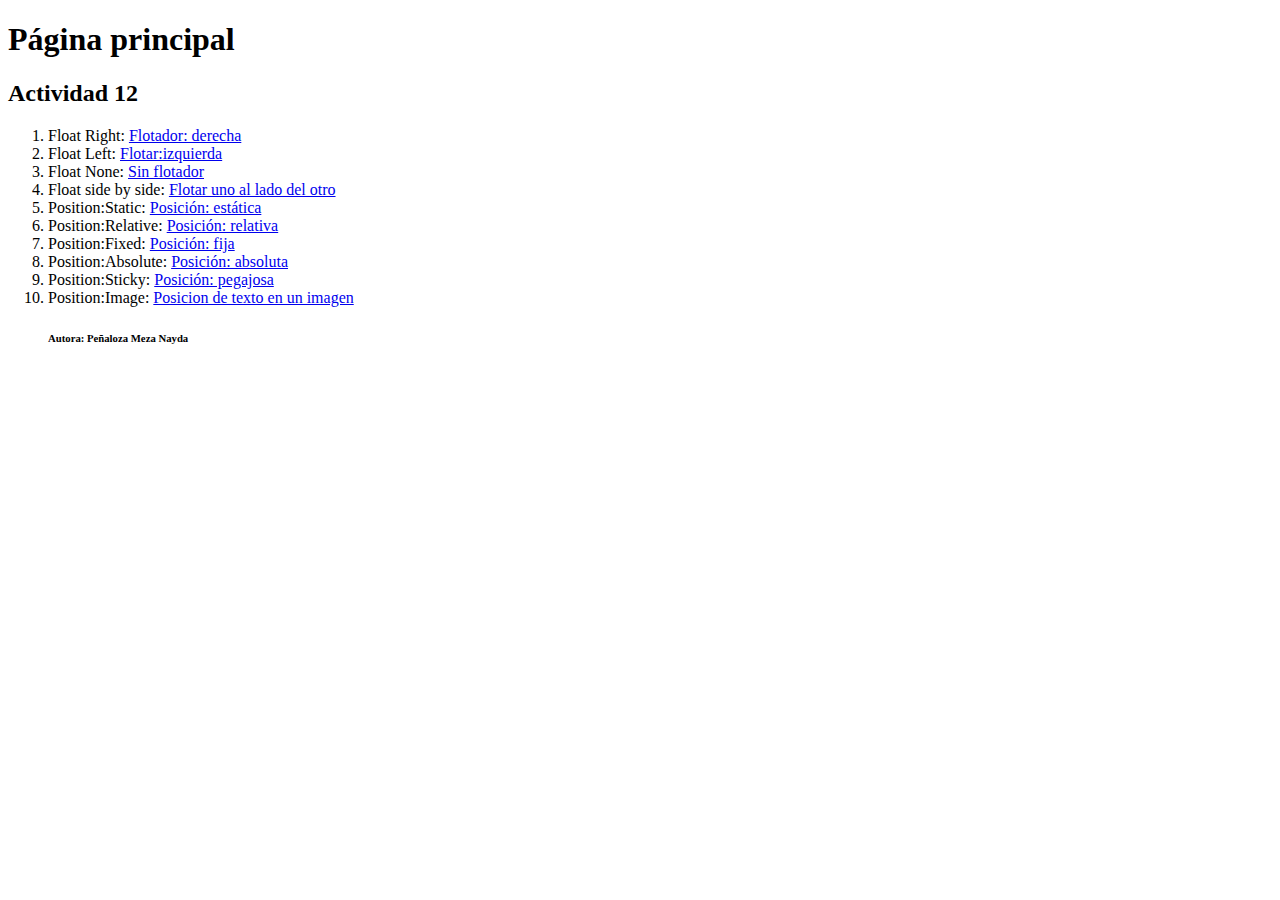
<file: Actividad_12_nay/INDEX.HTML>
<!DOCTYPE html>
<html lang="en">
<head>
    <meta charset="UTF-8">
    <meta http-equiv="X-UA-Compatible" content="IE=edge">
    <meta name="viewport" content="width=device-width, initial-scale=1.0">
    <title>Pagina principal Actividad_10</title>
</head>
<body>
    <h1>P&aacute;gina principal</h1>
    <h2>Actividad 12</h2>
   <ol start="1">
    <li>Float Right: <a href="floatringht.html"target="_blank">Flotador: derecha</a></li>
    <li>Float Left: <a href="floatleft.html" target="_blank">Flotar:izquierda</a></li>
    <li>Float None: <a href="floatnone.html" target="_blank">Sin flotador</a></li>
    <li>Float side by side: <a href="floatunoladodeotro.html" target="_blank">Flotar uno al lado del otro</a></li>
    <li>Position:Static: <a href="positionstatic.html" target="_blank">Posición: estática</a></li>
    <li>Position:Relative: <a href="positionrelative.html" target="_blank">Posición: relativa</a></li>
   <li>Position:Fixed: <a href="positionfixed.html" target="_blank">Posición: fija</a></li>
    <li>Position:Absolute: <a href="positionabsolute.html" target="_blank">Posición: absoluta</a></li>
    <li>Position:Sticky: <a href="positionsticky.html" target="_blank">Posición: pegajosa</a></li>
    <li>Position:Image: <a href="positionimagen.html" target="_blank">Posicion de texto en un imagen </a></li>

    <h6>Autora: Peñaloza Meza Nayda</h6>
</body>
</html>
</file>
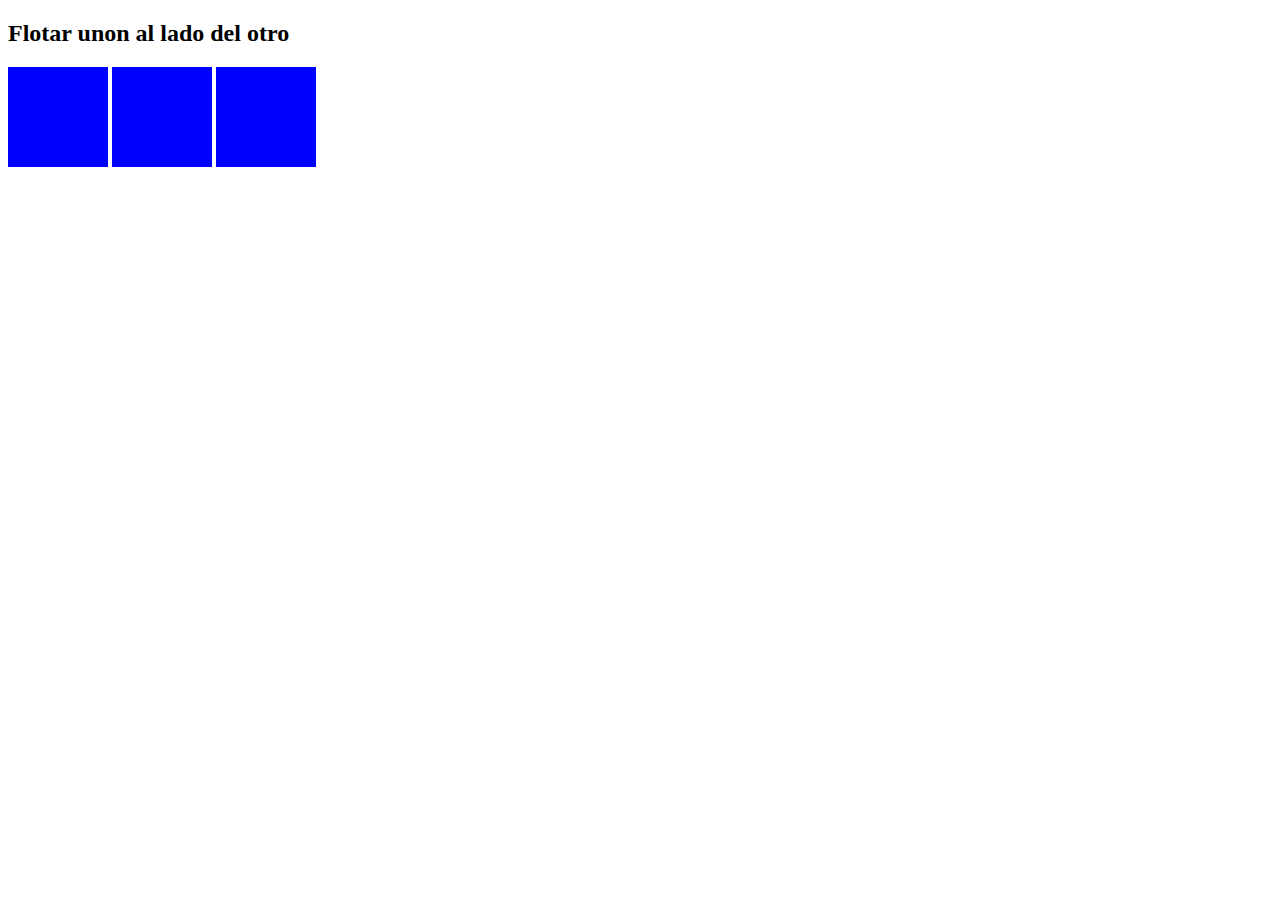
<file: Actividad_12_nay/ejemplo.html>
<!DOCTYPE html>
<html lang="en">
<head>
    <meta charset="UTF-8">
    <meta name="viewport" content="width=device-width, initial-scale=1.0">
    <title>Document</title>
    <link rel="stylesheet" href="ejemplo 1_style.css">
</head>
<body>
    <h2>Flotar unon al lado del otro</h2>
    <div class="caja"></div>
    <div class="caja"></div>
    <div class="caja"></div>
</body>
</html>
</file>
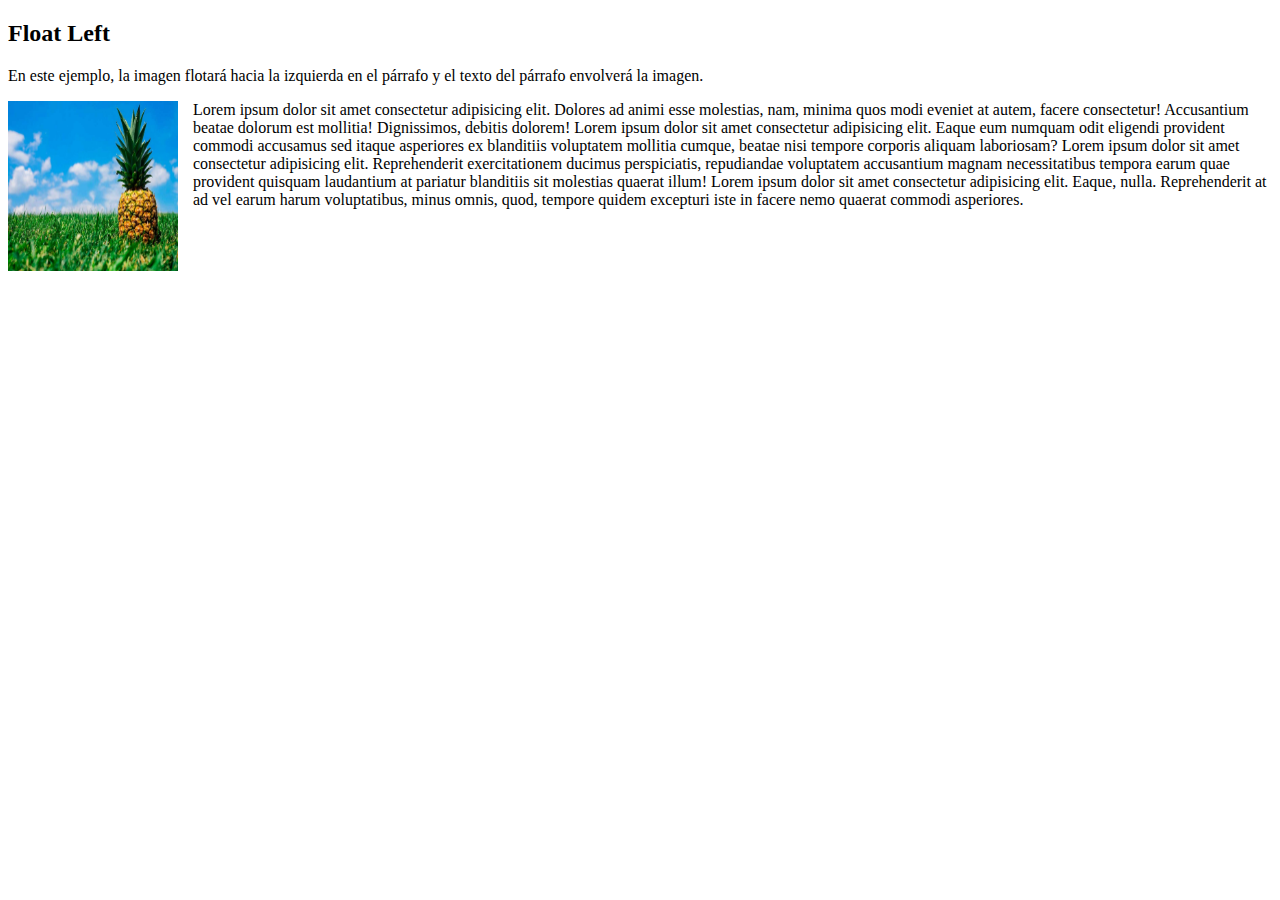
<file: Actividad_12_nay/floatleft.html>
<!DOCTYPE html>
<html lang="en">

<head>
    <meta charset="UTF-8">
    <meta name="viewport" content="width=device-width, initial-scale=1.0">
    <title>Flotante izquierdo</title>
    <style>
        img {
            float: left;
        }
    </style>
</head>

<body>
    <h2>Float Left</h2>
    <p>En este ejemplo, la imagen flotará hacia la izquierda en el párrafo y
        el texto del párrafo envolverá la imagen.</p>

    <p><img src="imagen/pina.jpg" alt="Pineapple" style="width:170px;height:170px;margin-right:15px;">
        Lorem ipsum dolor sit amet consectetur adipisicing elit. Dolores ad animi esse molestias, nam, minima quos modi
        eveniet at autem, facere consectetur! Accusantium beatae dolorum est mollitia! Dignissimos, debitis dolorem!
        Lorem ipsum dolor sit amet consectetur adipisicing elit. Eaque eum numquam odit eligendi provident commodi
        accusamus sed itaque asperiores ex blanditiis voluptatem mollitia cumque, beatae nisi tempore corporis aliquam
        laboriosam?
        Lorem ipsum dolor sit amet consectetur adipisicing elit. Reprehenderit exercitationem ducimus perspiciatis,
        repudiandae voluptatem accusantium magnam necessitatibus tempora earum quae provident quisquam laudantium at
        pariatur blanditiis sit molestias quaerat illum!
        Lorem ipsum dolor sit amet consectetur adipisicing elit. Eaque, nulla. Reprehenderit at ad vel earum harum
        voluptatibus, minus omnis, quod, tempore quidem excepturi iste in facere nemo quaerat commodi asperiores.

    </p>


</body>

</html>
</file>
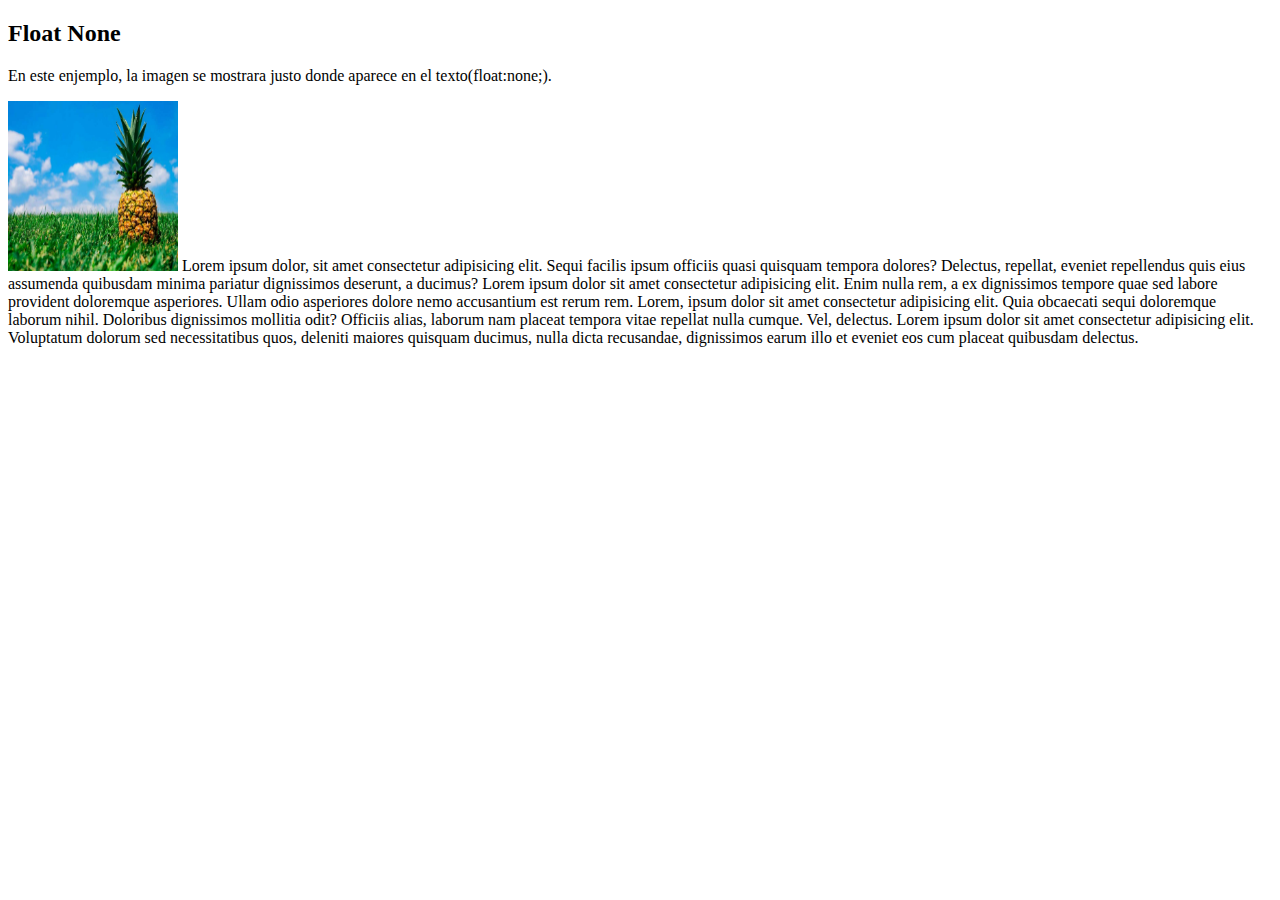
<file: Actividad_12_nay/floatnone.html>
<!DOCTYPE html>
<html lang="en">

<head>
    <meta charset="UTF-8">
    <meta name="viewport" content="width=device-width, initial-scale=1.0">
    <title>No Flotante</title>
</head>

<body>
    <h2>Float None</h2>
    <p>En este enjemplo, la imagen se mostrara justo donde aparece en el texto(float:none;).</p>


    <p><img src="imagen/pina.jpg" alt="Pineapple" style="width:170px;height:170px;">
        Lorem ipsum dolor, sit amet consectetur adipisicing elit. Sequi facilis ipsum officiis quasi quisquam tempora
        dolores? Delectus, repellat, eveniet repellendus quis eius assumenda quibusdam minima pariatur dignissimos
        deserunt, a ducimus?
        Lorem ipsum dolor sit amet consectetur adipisicing elit. Enim nulla rem, a ex dignissimos tempore quae sed
        labore provident doloremque asperiores. Ullam odio asperiores dolore nemo accusantium est rerum rem.
        Lorem, ipsum dolor sit amet consectetur adipisicing elit. Quia obcaecati sequi doloremque laborum nihil.
        Doloribus dignissimos mollitia odit? Officiis alias, laborum nam placeat tempora vitae repellat nulla cumque.
        Vel, delectus.
        Lorem ipsum dolor sit amet consectetur adipisicing elit. Voluptatum dolorum sed necessitatibus quos, deleniti
        maiores quisquam ducimus, nulla dicta recusandae, dignissimos earum illo et eveniet eos cum placeat quibusdam
        delectus.
    </p>
</body>

</html>
</file>
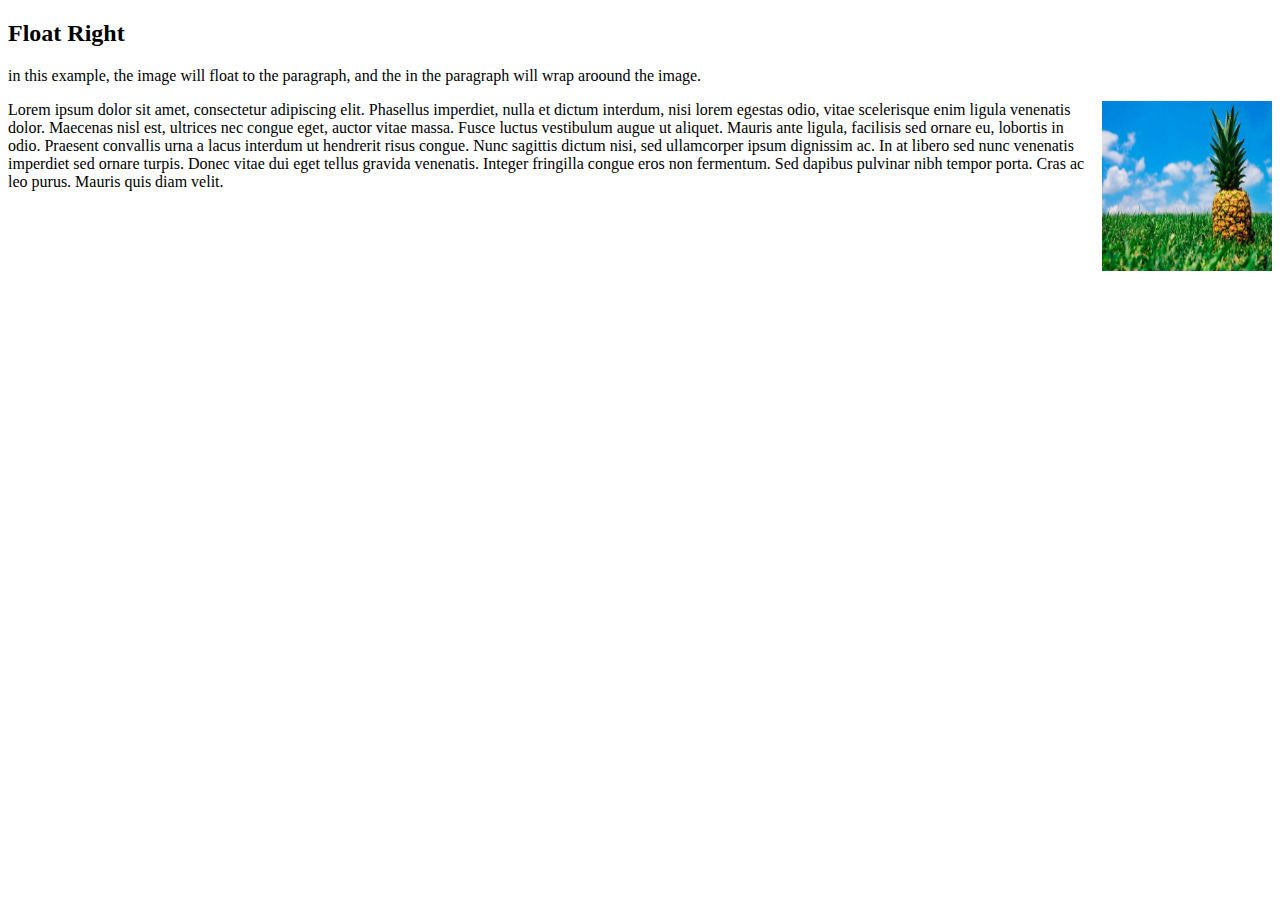
<file: Actividad_12_nay/floatringht.html>
<!DOCTYPE html>
<html lang="en">

<head>
    <meta charset="UTF-8">
    <meta name="viewport" content="width=device-width, initial-scale=1.0">
    <title>Flotante derecha</title>
    <style>
        img{
            float: right;
        }
    </style>
</head>

<body>
    <h2>Float Right</h2>
    <p>in this example, the image will
        float to the paragraph, and the
        in the paragraph will wrap aroound the image. </p>
    <p> <img src="imagen/pina.jpg" alt="Pineapple" style="width:170px;height:170px; margin-left: 15px;">

        Lorem ipsum dolor sit amet, consectetur adipiscing elit. Phasellus
        imperdiet, nulla et dictum interdum, nisi lorem egestas odio, vitae
        scelerisque enim ligula venenatis dolor. Maecenas nisl est, ultrices nec
        congue eget, auctor vitae massa. Fusce luctus vestibulum augue ut aliquet.
        Mauris ante ligula, facilisis sed ornare eu, lobortis in odio. Praesent
        convallis urna a lacus interdum ut hendrerit risus congue. Nunc sagittis
        dictum nisi, sed ullamcorper ipsum dignissim ac. In at libero sed nunc
        venenatis imperdiet sed ornare turpis. Donec vitae dui eget tellus gravida
        venenatis. Integer fringilla congue eros non fermentum. Sed dapibus pulvinar
        nibh tempor porta. Cras ac leo purus. Mauris quis diam velit.

    </p>
</body>

</html>
</file>
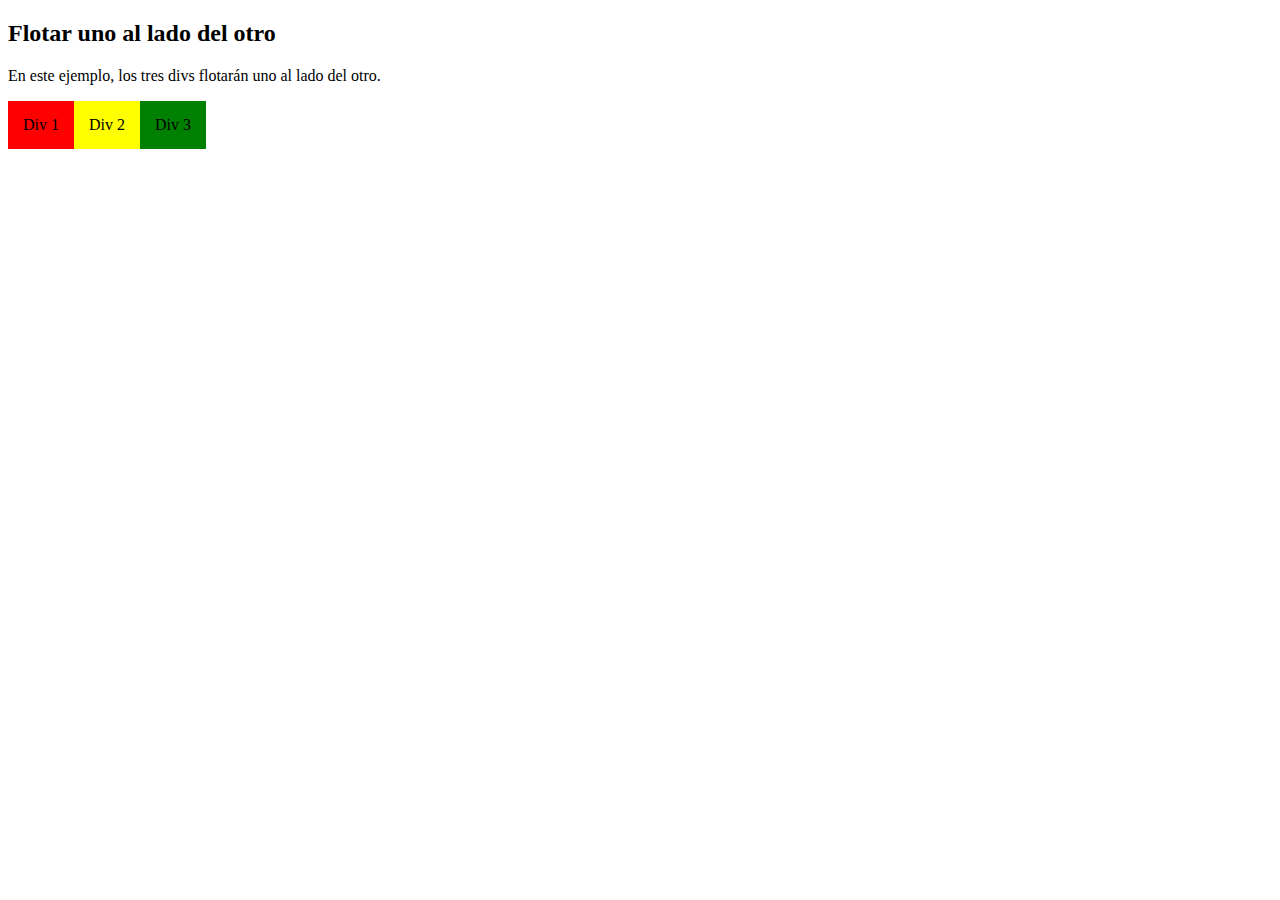
<file: Actividad_12_nay/floatunoladodeotro.html>
<!DOCTYPE html>
<html lang="en">

<head>
    <meta charset="UTF-8">
    <meta name="viewport" content="width=device-width, initial-scale=1.0">
    <title>Flotar uno al lado del otro</title>
    <style>
        div {
            float: left;
            padding: 15px;
        }

        .div1 {
            background: red;
        }

        .div2 {
            background: yellow;
        }

        .div3 {
            background: green;
        }
    </style>
</head>

<body>
    <h2>Flotar uno al lado del otro</h2>
    <p>En este ejemplo, los tres divs flotarán uno al lado del otro.</p>
    <div class="div1">Div 1</div>
    <div class="div2">Div 2</div>
    <div class="div3">Div 3</div>

</body>

</html>
</file>
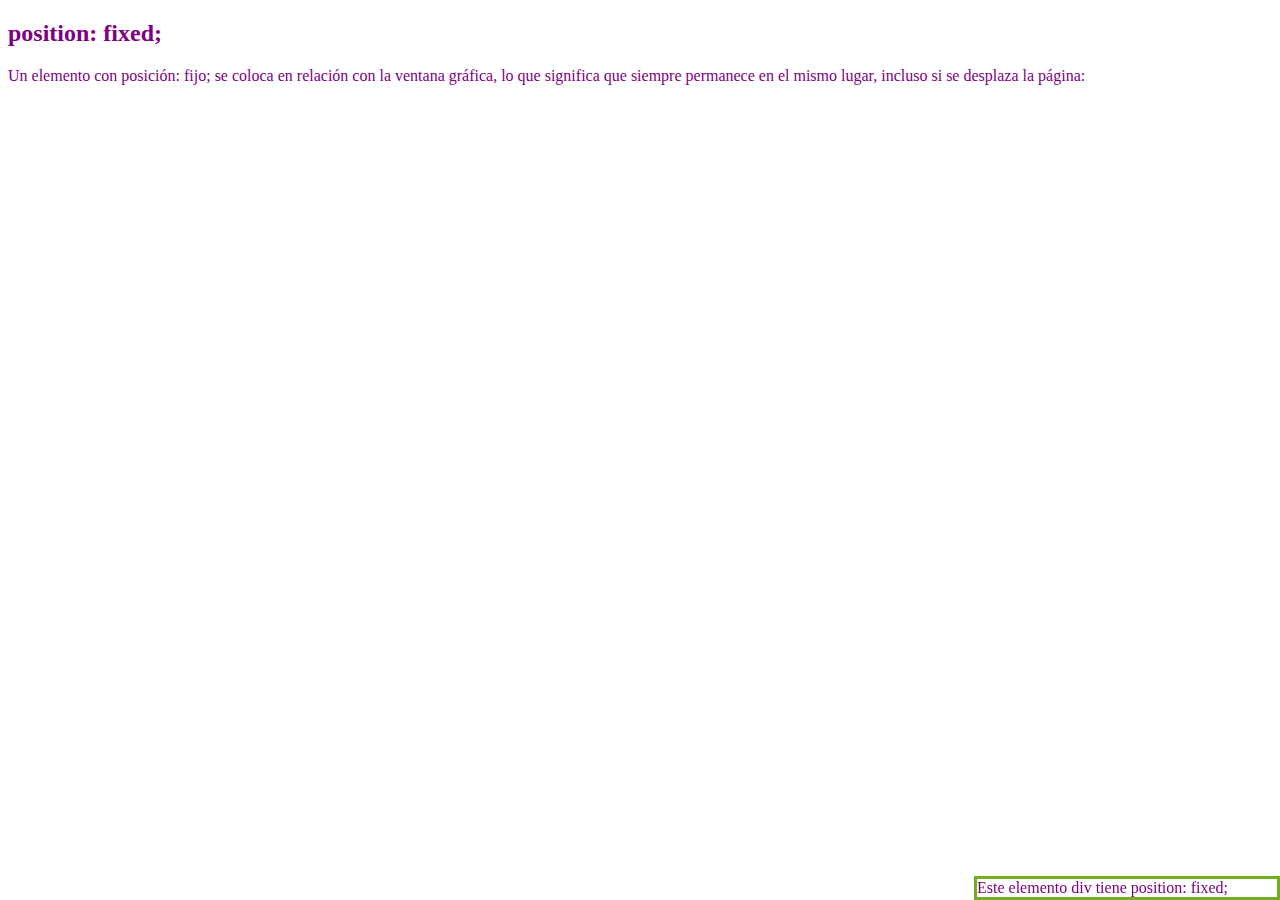
<file: Actividad_12_nay/positionfixed.html>
<!DOCTYPE html>
<html lang="en">

<head>
    <meta charset="UTF-8">
    <meta name="viewport" content="width=device-width, initial-scale=1.0">
    <title>Document</title>
    <style>
        div.fixed {
            position: fixed;
            bottom: 0;
            right: 0;
            width: 300px;
            border: 3px solid #73AD21;
        }
    </style>
</head>

<body style="color: purple;">
    <h2>position: fixed;</h2>
    <p>Un elemento con posición: fijo; se coloca en relación con la ventana
        gráfica, lo que significa que siempre permanece en el mismo lugar, incluso
        si se desplaza la página:</p>
    <div class="fixed">
        Este elemento div tiene position: fixed;
    </div>
</body>

</html>
</file>
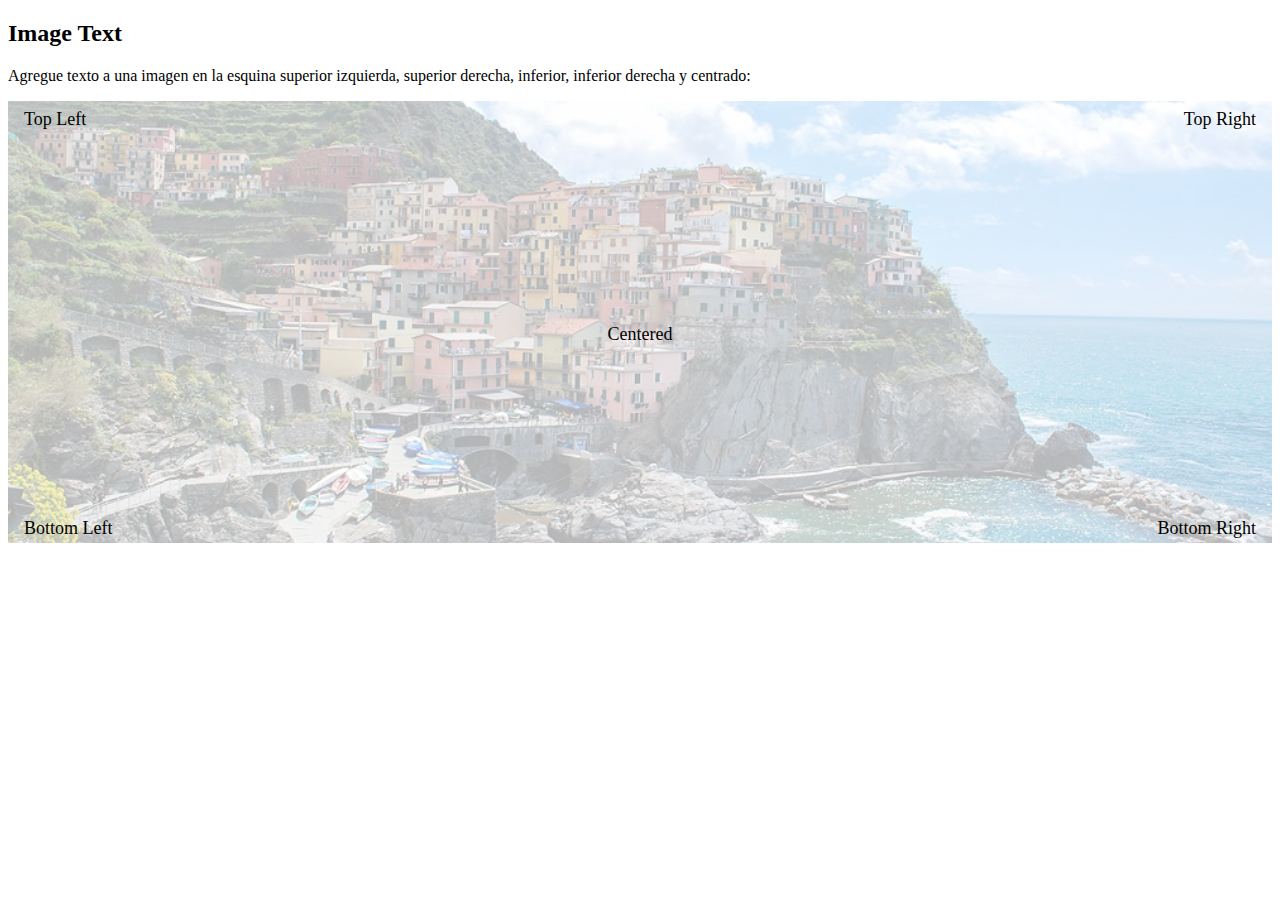
<file: Actividad_12_nay/positionimagen.html>
<!DOCTYPE html>
<html lang="en">
  <head>
    <meta charset="UTF-8" />
    <meta name="viewport" content="width=device-width, initial-scale=1.0" />
    <title>Posicionamiento de texto en una imagen</title>
    <style>
      .container {
        position: relative;
      }
      .Topleft {
        position: absolute;
        top: 8px;
        left: 16px;
        font-size: 18px;
      }
      .topright {
        position: absolute;
        top: 8px;
        right: 16px;
        font-size: 18px;
      }
      .bottomleft {
        position: absolute;
        bottom: 8px;
        left: 16px;
        font-size: 18px;
      }
      .bottomright {
        position: absolute;
        bottom: 8px;
        right: 16px;
        font-size: 18px;
      }
      .center {
        position: absolute;
        top: 50%;
        width: 100%;
        text-align: center;
        font-size: 18px;
      }
      img{
        width: 100%;
        height: auto;
        opacity: 0.3;
      }
    </style>
  </head>

  <body>
    <h2>Image Text</h2>
    <p>
      Agregue texto a una imagen en la esquina superior izquierda, superior
      derecha, inferior, inferior derecha y centrado:
    </p>
    <div class="container">
      <img
        src="imagen/img_5terre_wide.jpg"
        alt="Cinque Terre"
        width="1000"
        height="300"
      />
      <div class="Topleft">Top Left</div>
      <div class="topright">Top Right</div>
      <div class="bottomleft">Bottom Left</div>
      <div class="bottomright">Bottom Right</div>
      <div class="center">Centered</div>
    </div>
  </body>
</html>
</file>
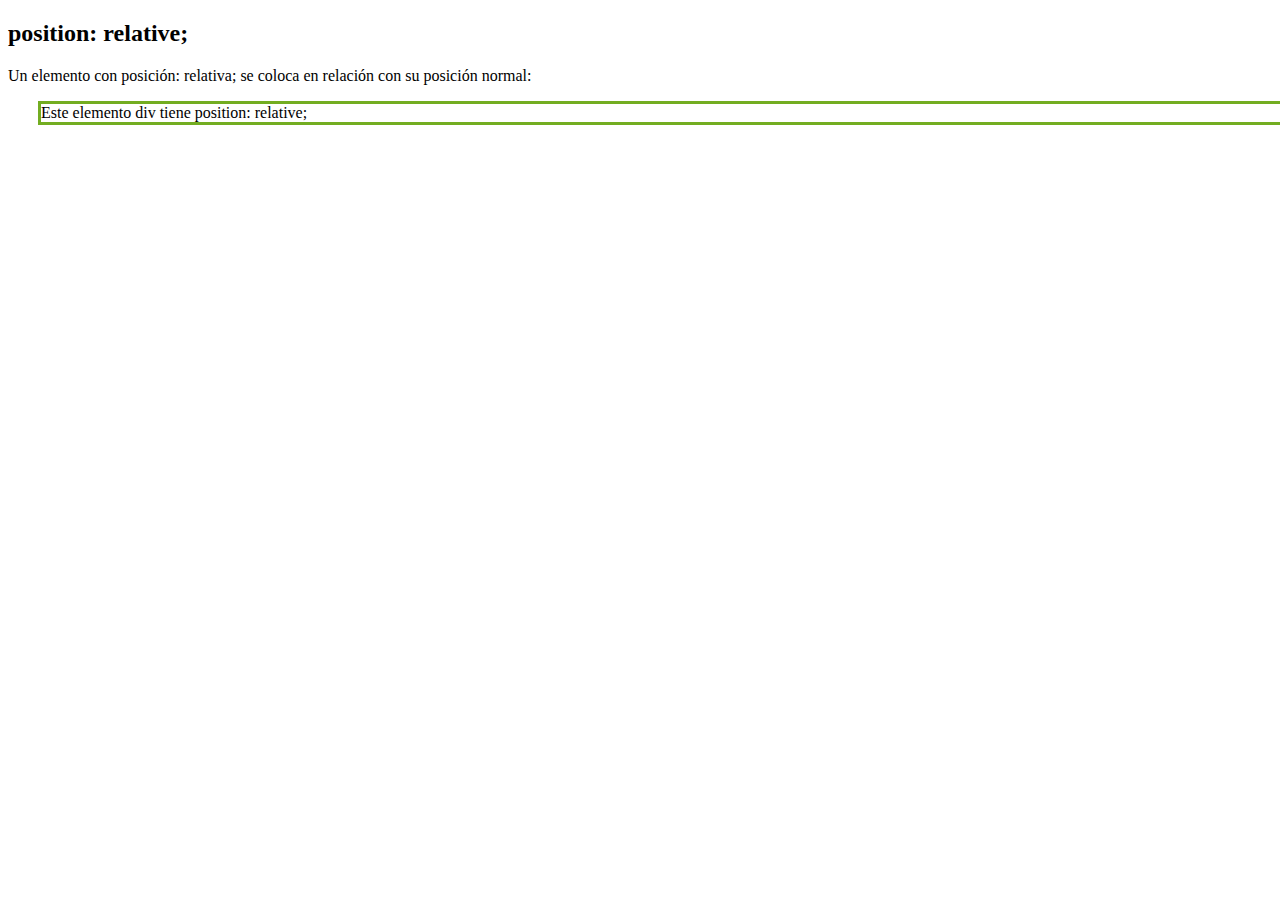
<file: Actividad_12_nay/positionrelative.html>
<!DOCTYPE html>
<html lang="en">

<head>
    <meta charset="UTF-8">
    <meta name="viewport" content="width=device-width, initial-scale=1.0">
    <title>Document</title>
    <style>
        div.relative {
            position: relative;
            left: 30px;
            border: 3px solid #73AD21;
        }
    </style>
</head>

<body>
    <h2>position: relative;</h2>
<p>Un elemento con posición: relativa; se coloca en relación con su
posición normal:</p>
<div class="relative">
Este elemento div tiene position: relative;
</div>

</body>

</html>
</file>
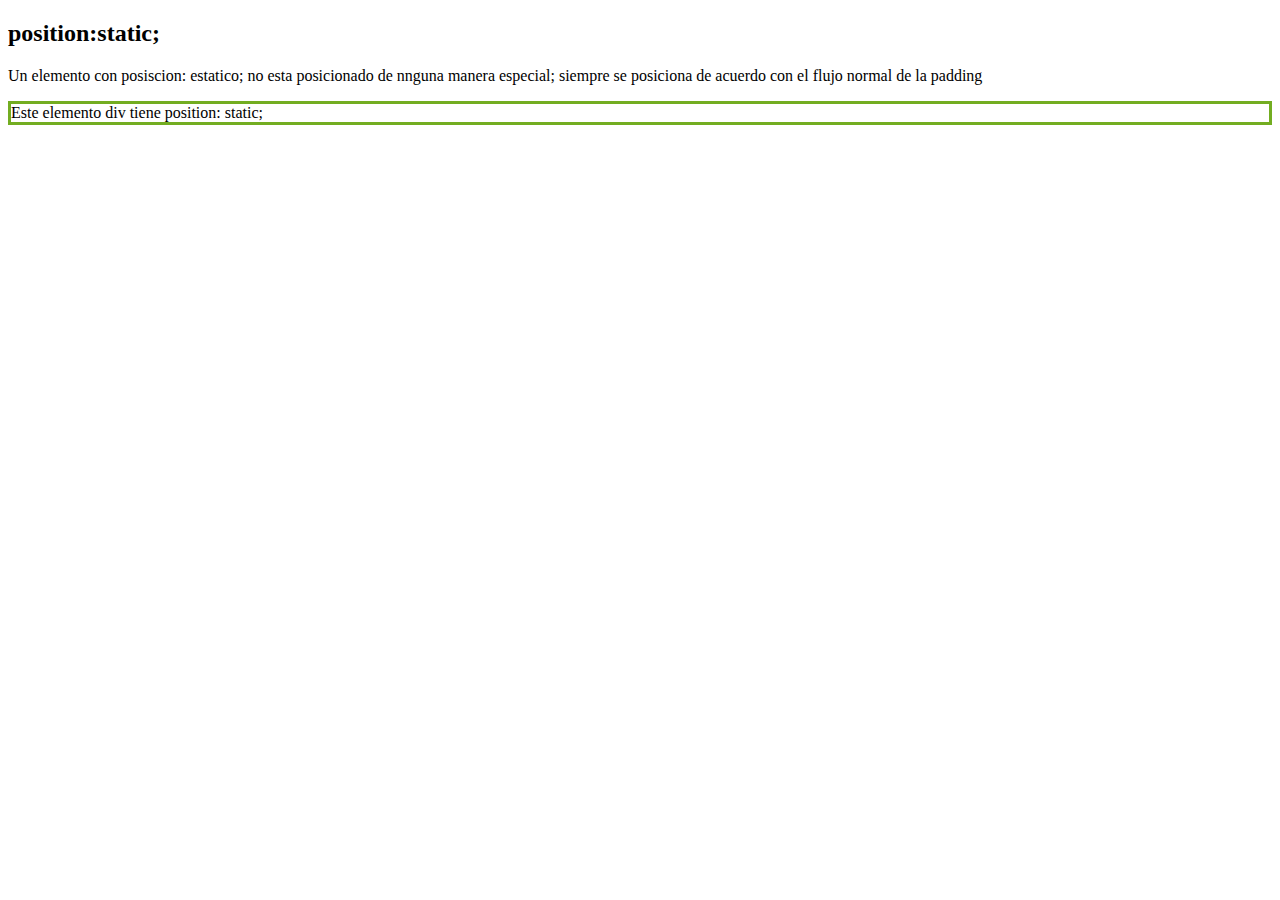
<file: Actividad_12_nay/positionstatic.html>
<!DOCTYPE html>
<html lang="en">

<head>
    <meta charset="UTF-8">
    <meta name="viewport" content="width=device-width, initial-scale=1.0">
    <title>position estatic</title>
    <style>
        div.static {
            position: static;
            border: 3px solid #73AD21;
        }
    </style>
</head>

<body>
    <h2> position:static;</h2>
    <p>Un elemento con posiscion: estatico; no esta posicionado de nnguna manera especial; siempre se posiciona de
        acuerdo con el flujo normal de la padding</p>
    <div class="static">
        Este elemento div tiene position: static;
    </div>
</body>

</html>
</file>
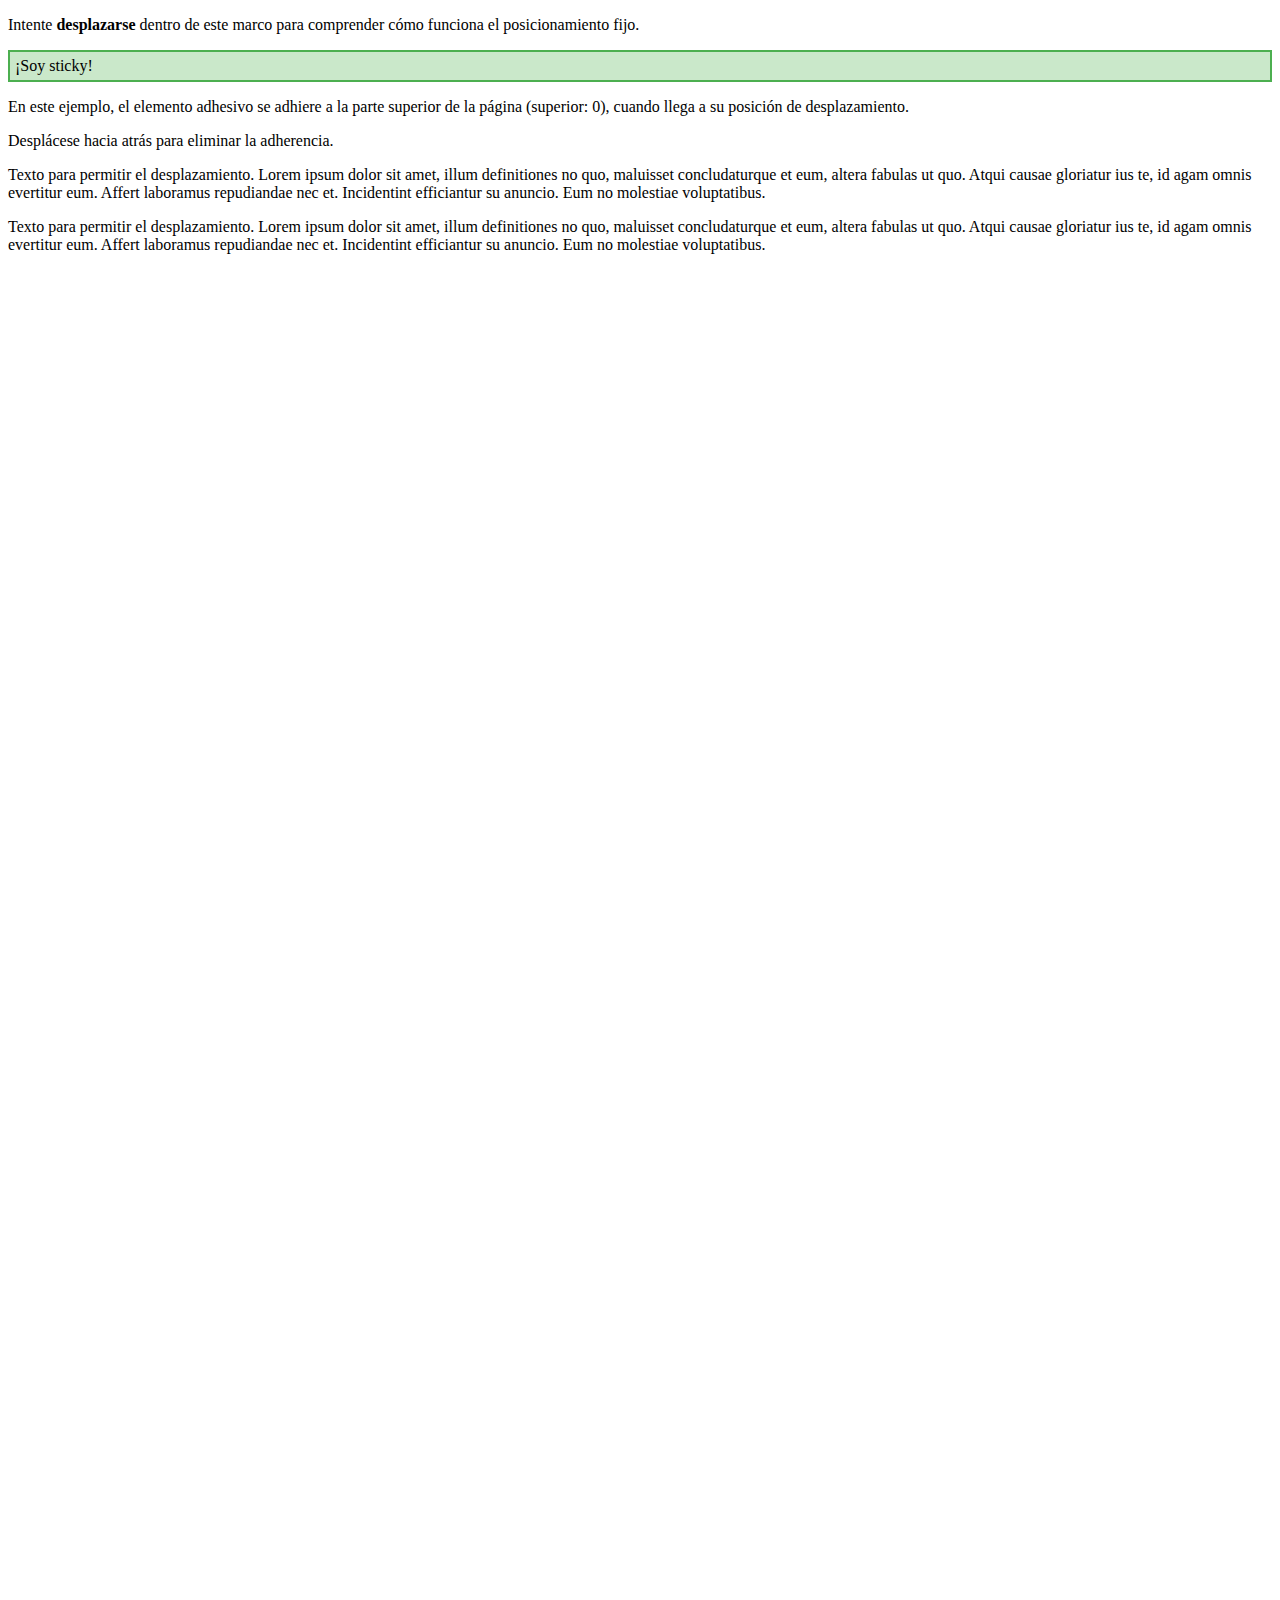
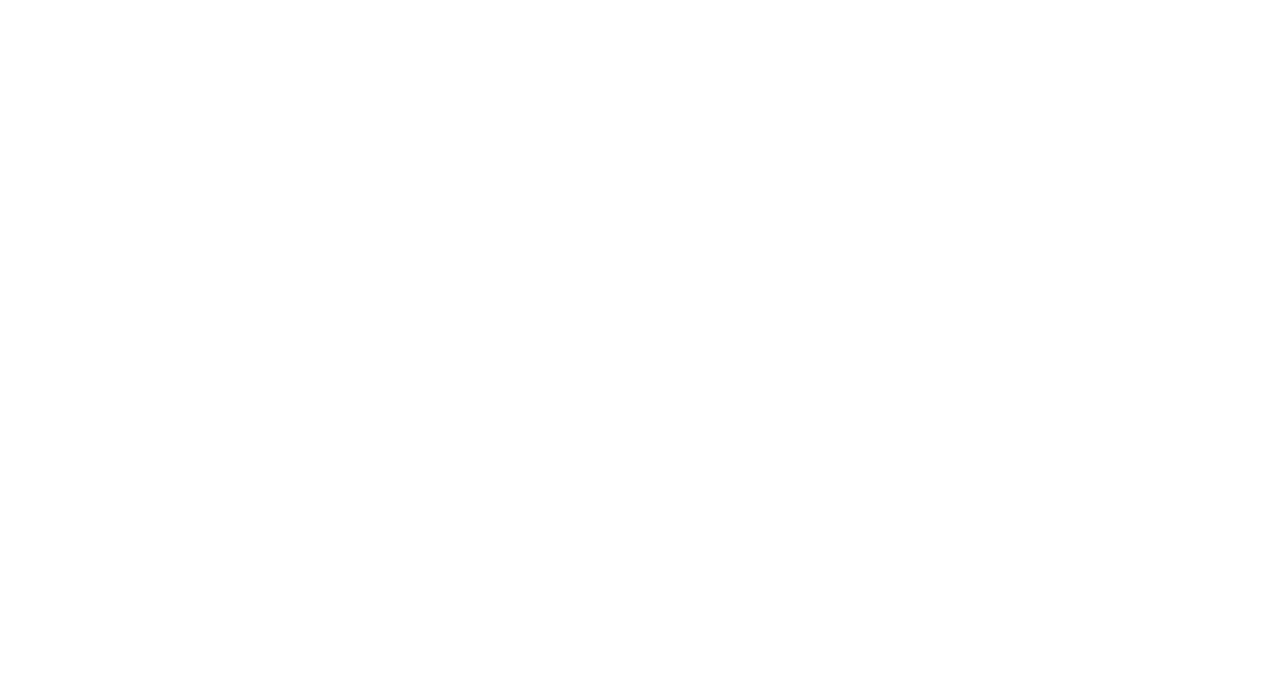
<file: Actividad_12_nay/positionsticky.html>
<!DOCTYPE html>
<html lang="en">

<head>
    <meta charset="UTF-8">
    <meta name="viewport" content="width=device-width, initial-scale=1.0">
    <title>Position: sticky</title>
    <style>
        div.sticky {
            position: -webkit-sticky;
            background-color: #cae8ca;
            border: 2px solid #4CAF50;
            position: sticky;
            padding: 5px;
            top: 0;
         
        }
    </style>
</head>

<body>
    <p>Intente <b>desplazarse</b> dentro de este marco para comprender cómo
        funciona el posicionamiento fijo.</p>
        <div class="sticky">¡Soy sticky!</div>
        <div style="padding-bottom:2000px">
        <p>En este ejemplo, el elemento adhesivo se adhiere a la parte
        superior de la página (superior: 0), cuando llega a su posición de
        desplazamiento.</p>
        <p>Desplácese hacia atrás para eliminar la adherencia.</p>
        <p>Texto para permitir el desplazamiento. Lorem ipsum dolor sit
        amet, illum definitiones no quo, maluisset concludaturque et eum, altera
        fabulas ut quo. Atqui causae gloriatur ius te, id agam omnis evertitur eum.
        Affert laboramus repudiandae nec et. Incidentint efficiantur su anuncio. Eum
        no molestiae voluptatibus.</p>
        <p>Texto para permitir el desplazamiento. Lorem ipsum dolor sit
        amet, illum definitiones no quo, maluisset concludaturque et eum, altera
        fabulas ut quo. Atqui causae gloriatur ius te, id agam omnis evertitur eum.
        Affert laboramus repudiandae nec et. Incidentint efficiantur su anuncio. Eum
        no molestiae voluptatibus.</p>
        </div>

</body>

</html>
</file>
<file: Actividad_12_nay/ejemplo 1_style.css>
.caja {
    width: 100px;
    height: 100px;
    background-color: blue;
    transition-duration: 1000ms;
    transition-property: backgraund-color, border-radius;
    transition: backgraund-color, border-radius 2500ms; /*trannform,opacity*/
    transition: all 2500ms, ;
    display: inline-block;
}

.caja:hover {
    background-color: yellow;
    border-radius: 50%;
    /* se creo circulo la 2 capa que esta en el fon*/
    transform: scale(.5);
    opacity: .3;

}
</file>
